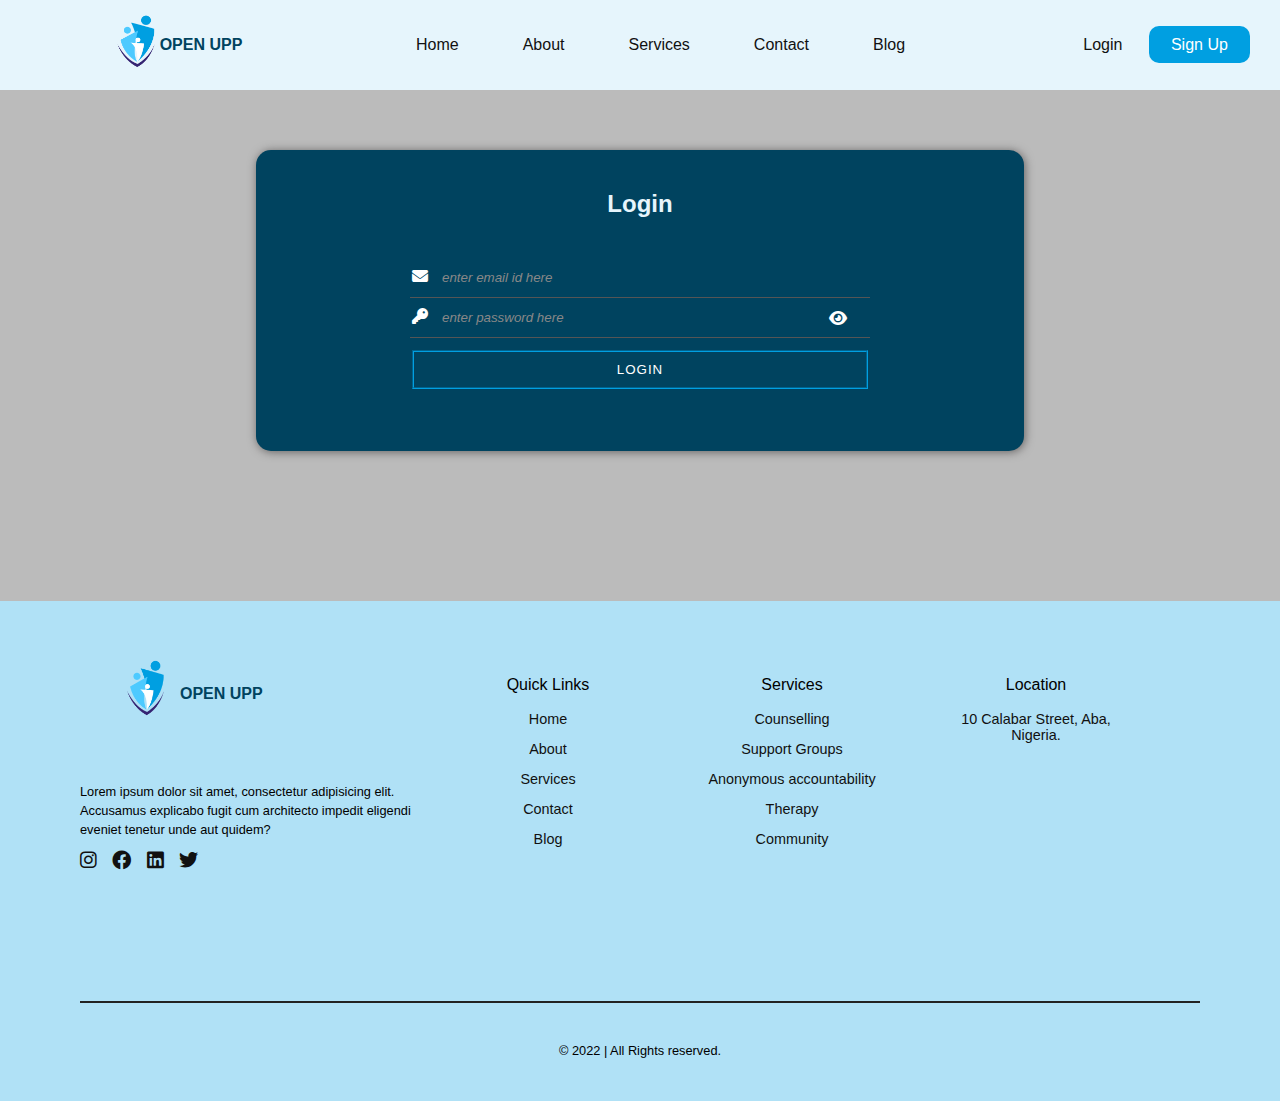
<file: login/login.html>
<!DOCTYPE html>
<html>
<head>
	<title>Login | open upp</title>
	<link rel="stylesheet" type="text/css" href="login.css">
	<link rel="stylesheet" href="../fontawesome-free-6.2.0-web/css/all.css" />
</head>

<body>

 <!-- OVERALL CONTAINER -->
<div class="overall">
	<!-- TOP HEADER -->
	<header class="TopHeader">
		<!-- LOGO -->
		<div class="logo">
			<img src="../assets/logoTransp.png" alt="" width="100%">
			<span id="siteName">OPEN UPP</span>
		</div>
		
		<!-- NAVIGATION LINKS -->
		<nav class="topNavBar">
			<div class="links mainlinks">
				<div>
					<a href="../index.html">Home</a>
				</div>

				<div>
					<a href="">About</a>
				</div>

				<div>
					<a href="">Services</a>
				</div>

				<div>
					<a href="">Contact</a>
				</div>

				<div>
					<a href="">Blog</a>
				</div>
				<span class="clearFloatx"></span>
			</div>

			<div class="links rightCTA">
				<span>
					<a href="login.html" id="login">Login</a>
					<a href="../signup/signup.html" id="signup">Sign Up</a>
				</span>
			</div>
		</nav>
		<span class="clearFloatx"></span>
	</header>

	<!-- LOGIN FORM -->

	<div id="formWrap">
		<form>
			<h2>Login</h2>

			<div class="inputBox">
				<i class="fas fa-envelope"></i>
				<input type="email" name="email" id="userEmail" placeholder="enter email id here">
			</div>

			<div class="inputBox">
				<i class="fas fa-key"></i>
				<input type="password" name="password" id="paswd" placeholder="enter password here">
				<span class="anya" onclick = "toggleEye()">
					<i id="goodeye" class="fas fa-eye"></i>
					<i id="badeye" class="fas fa-eye-slash"></i>
				</span>
			</div>

			<div class="submitBox">
				<input type="submit" name="" id="submitBtn" value= "login">
			</div>
		</form>
		

	</div>

	 <!-- FOOTER OF DOCUMENT -->
	 <footer>
		<div class="grid desc">
			<div class="footLogo">
				<img src="../assets/logoTransp.png" alt="" width="40%">

				<span id="FootName">OPEN UPP</span>

				<span class="clearFloatx"></span>
			</div>
			

			 <p>Lorem ipsum dolor sit amet, consectetur adipisicing elit. Accusamus explicabo fugit cum architecto impedit eligendi eveniet tenetur unde aut quidem?</p>

			 <div class="socialIcons">
				<a href="#">
					<i class="fab fa-instagram"></i> 
				</a>
				<a href="">
					<i class="fab fa-facebook"></i>
				</a>
				<a href="">
					<i class="fab fa-linkedin"></i>
				</a>
				<a href="">
					<i class="fab fa-twitter"></i>
				</a>
			 </div>
		</div>

		<div class="grid footLink">
			<h6>Quick Links</h6>
			<a href="../index.html">Home</a>
			<a href="">About</a>
			<a href="">Services</a>
			<a href="">Contact</a>
			<a href="">Blog</a>
		</div>

		<div class="grid footLink" >
			<h6>Services</h6>
			<a href="">Counselling</a>
			<a href="">Support Groups</a>
			<a href="">Anonymous accountability</a>
			<a href="">Therapy</a>
			<a href="">Community</a>
		</div>

		<div class="grid footLink">
			<h6>Location</h6>
			<a href="">
				10 Calabar Street, Aba, Nigeria.
			</a>
		</div>

		<span class="clearFloatx"></span>

		<div class="fullWidth">
			&copy; 2022 | All Rights reserved.
		</div>
	</footer>











</div>

	<script type="text/javascript">
		

		function toggleEye(){
		let Psw = document.getElementById('paswd');
		let openEye = document.getElementById('goodeye');
		let closeEye = document.getElementById('badeye');

			if(Psw.type === "password"){
				Psw.type = "text";
				closeEye.style.display = "block";
				openEye.style.display = "none";
			}
			else{
				Psw.type = "password";
				closeEye.style.display = "none";
				openEye.style.display = "block";
			}
		}


	</script>
</body>
</html>
</file>
<file: login/login.css>
*{
	box-sizing: border-box;
	padding: 0;
	margin: 0;
	font-family: sans-serif;
	outline: none;
}


.clearFloatx{
    display: table;
    content: "";
    clear: both;
}



body{
	background: #bbb;
}



.overall{
    width: 100%;
    /* height: 4000px; */
    height: auto;
    /* border: 2px solid red; */
}

/* ------------------------------------ */
    .TopHeader{
        width: 100%;
        height: 90px;
        /* border: 2px dashed green; */
        background: #e6f5fc;
        position: fixed;
        top: 0;
        z-index: 2;
        padding-left: 70px;
    }

        .logo{
            width: 20%;
            height: 100%;
            /* border: 2px solid gold; */
            float: left;
            display: flex;
            justify-content: center;
            align-items: center;
            margin-right: 130px;
            position: relative;
        }

            .logo img{
                width: 155px;
                height: 127px;
                position: absolute;
                top: -8px;
                left: 0;
                padding-right: 20px;
            }

            #siteName{
                font-weight: 700;
                color: #00435f;
                /* text-shadow: 1px 1px 20px #111; */
                padding-left: 20px;
            }

        .topNavBar{
            width: 70%;
            height: 100%;
            /* border: 2px solid brown; */
            float: left;
            position: absolute;
            right: 0;
        }

            .links{
                float: left;
                height: 100%;
                /* border: 2px solid rgb(65, 182, 100); */
            }

            .mainlinks{
                width: 70%;
            }
                .mainlinks > div {
                    /* width: 25%; */
                    /* border: 1px solid #009fe1; */
                    float: left;
                    height: 100%;
                    display: flex;
                    align-items: center;
                    justify-content: center;
                }

                    .mainlinks > div a{
                        text-decoration: none;
                        color: #111;
                        font-weight: 500;
                        font-size: 1em;
                        padding: 10px 22px;
                        margin: 0 10px;
                        /* border: 1px solid red; */
                    }


            .rightCTA{
                width: 30%;
                padding-left: 20px;
                display: flex;
                align-items: center;
                justify-content: center;
            }        

                .rightCTA a{
                    text-decoration: none;
                    color: #111;
                    font-weight: 500;
                    font-size: 1em;
                    padding: 10px 22px;
                }

                a#signup{
                    background: #009fe1;
                    color: #fff;
                    border-radius: 10px;
                }
                    .mainlinks > div a:hover, #login:hover{
                        border-bottom: 2px solid #009fe1;
                    }

                    a#signup:hover{
                        background:#00435f;
                        box-shadow: 2px 2px 10px #657;
                    }

	/* ------------------------------------------- */
/* FORM */

#formWrap{
	width: 60%;
	height: auto;
	background-color: #00435f;
	padding-bottom: 50px;
	margin: 150px auto;
    box-shadow: 1px 1px 10px rgb(100, 98, 98);
    border-radius: 15px;
}

#formWrap h2{
	text-align: center;
	color: #E6F5FC;
	padding: 40px 0;
}

.inputBox{
	width: 60%;
	padding: 2px;
	border-bottom: 1px solid #555;
	margin: 0 auto;
	position: relative;
}

    .inputBox .fas{
        color: #fff;
    }

.inputBox input{
	width: 87%;
	border: none;
	padding: 10px;
	background: transparent;
	color: #fff;
}

.submitBox{
	width: 60%;
	padding: 2px;
	margin: 10px auto;
}

.submitBox input{
	width: 100%;
	border: 2px groove #009fe1;
	padding: 10px;
	background: transparent;
	color: #fff;
	text-transform: uppercase;
	font-weight: 502;
	letter-spacing: 1px;
}

.submitBox input:hover{
	box-shadow: 1px 1px 10px #555, 1px 1px 10px rgb(63, 60, 60);
	border: none;
	background-color: #009fe1;
    color: #fff;
    font-weight: 500;
    cursor: pointer;
}

::placeholder{
	color: #888;
	font-style: italic;
}

.anya{
	position: absolute;
	top: 30%;
}

#badeye{
	display: none;

}



footer{
    width: 100%;
    height: 500px;
    /* border: 2px solid red; */
    padding: 0 80px;
    background: #b0e1f6;
}

    .desc{
        width: 30%;
        height: 80%;
        /* border: 2px dashed rebeccapurple; */
        float: left;
        padding-top: 35px;
        margin-right: 20px;
    }

        .footLogo{
            /* border: 2px solid seagreen; */
            height: 40%;
            position: relative;
        }

            .footLogo img{
                /* float: left; */
            }

            #FootName{
                /* float: left;
                padding-top: 50px; */
                position: absolute;
                top: 49px;
                left: 100px;
                font-weight: 700;
                color: #00435f;
                /* text-shadow: 1px 1px 20px #111; */
            } 

        .desc p{
            font-size: 0.8em;
            line-height: 150%;
            font-weight: 500;
        }

        .socialIcons{
            height: 120px;
            /* border: 2px solid rebeccapurple; */
            padding-top: 10px;
        }

            .socialIcons a {
                font-size: 1.2em;
                color: #111;
                margin: 30px 10px  0 0;
                text-decoration: none;
            }

            .socialIcons a:hover{
                color: #00435f;
            }


    .footLink{
        width: 20%;
        height: 80%;
        float: left;
        /* border: 2px dashed rebeccapurple; */
        padding-top: 75px;
        margin-right: 20px;
    }

        .footLink h6{
            text-align: center;
            font-size: 1em;
            font-weight: 500;
            padding-bottom: 10px;
        }

        .footLink a{
            text-decoration: none;
            display: block;
            text-align: center;
            padding: 7px 15px;
            color: #111;
            font-size: 0.9em;
        }

        .footLink a:hover{
            background: #00435f;
            color: #fff;
        }
    .fullWidth{
        width: 100%;
        height: 20%;
        border-top: 2px solid #222;
        text-align: center;
        font-size: 0.8em;
        font-weight: 500;
        padding-top: 40px;
    }
</file>
